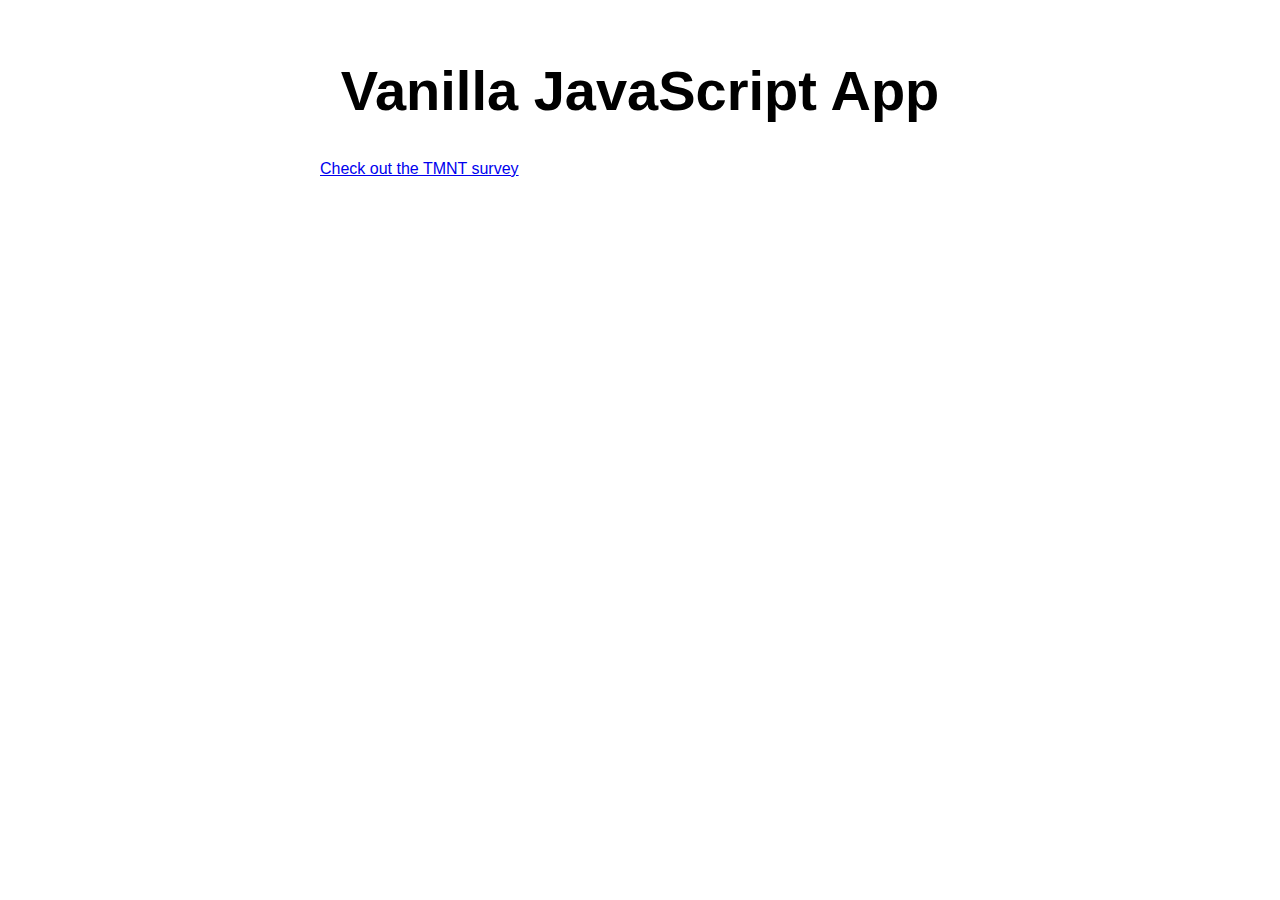
<file: src/index.html>
<!DOCTYPE html>
<html lang="en">

<head>
  <meta charset="UTF-8">
  <meta name="viewport" content="width=device-width, initial-scale=1.0">
  <link rel="stylesheet" href="styles.css">
  <title>Vanilla JavaScript App</title>
</head>

<body>
  <main>
    <h1>Vanilla JavaScript App</h1>
    <a href="https://github.com/gcbernreuter1s/my-first-static-web-app/tree/main/src/tmntsurvey.html">Check out the TMNT survey</a>
  </main>
</body>

</html>
</file>
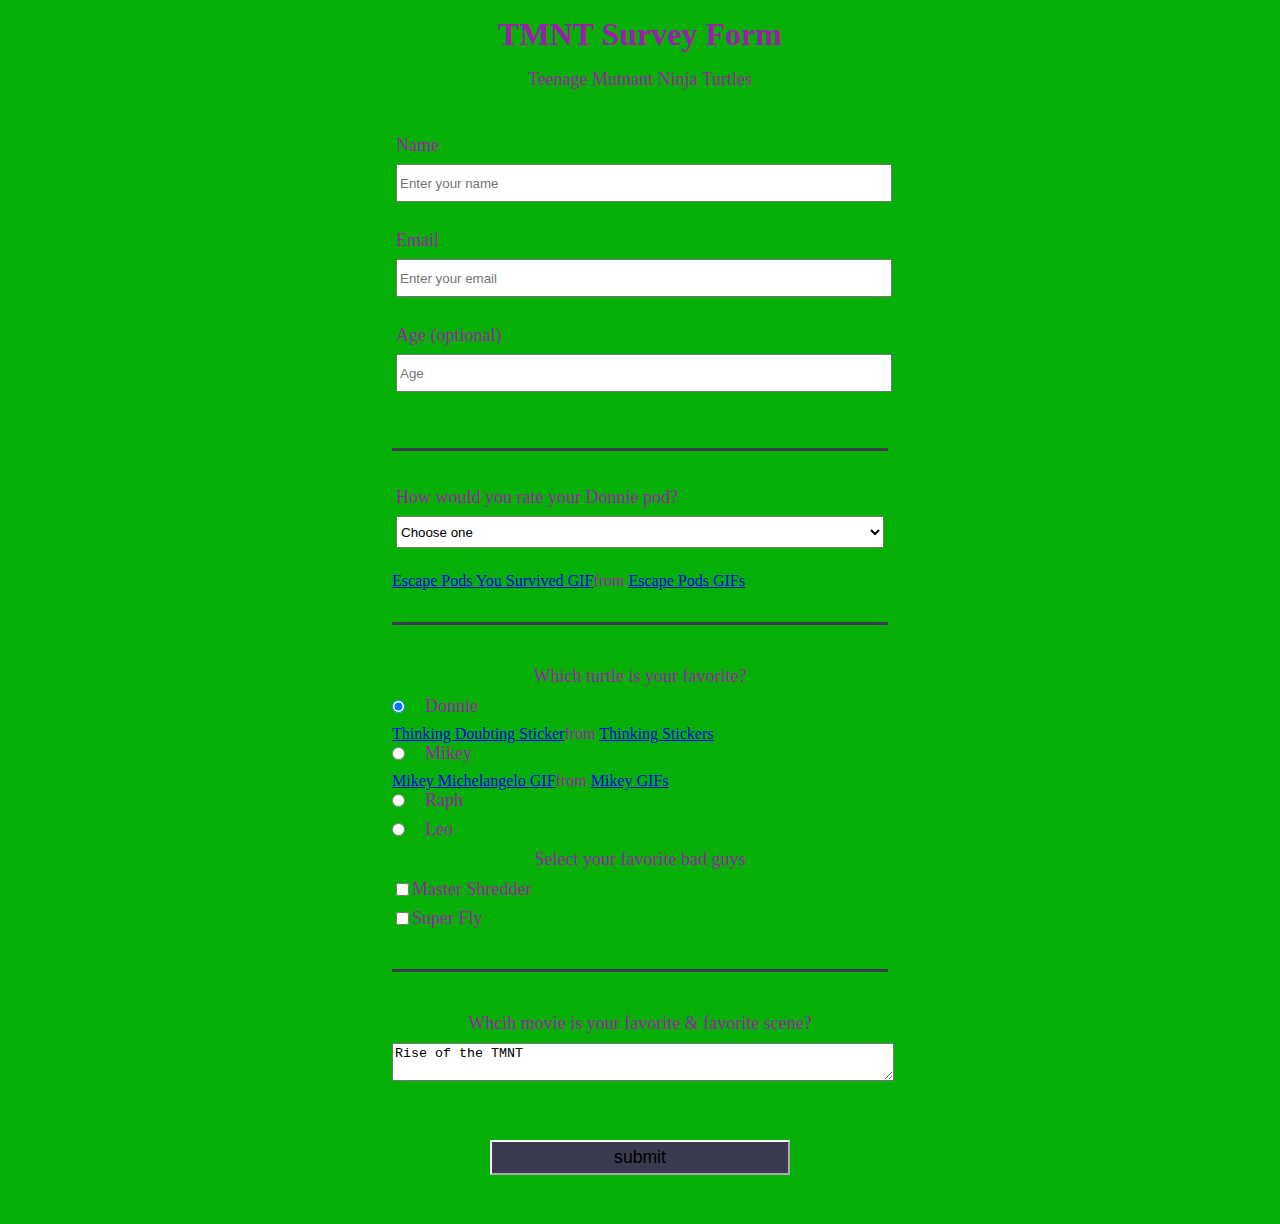
<file: src/tmntsurvey.html>
<!DOCTYPE html>
<html lang="en">
  <head>
    <meta charset="utf-8"/>
      <title>Ninja Turtle Survey</title>
        <link rel="stylesheet" href="stylestmnt.css"/>
  </head>
      <body>
        <h1 id="title">TMNT Survey Form</h1>
        <p id="description">Teenage Mutnant Ninja Turtles</p>
        <form id="survey-form">
            <fieldset>
              <div class="form-group">
                <label id="name-label" for="name">Name</label>
                  <input
                  type="text"
                  name="name"
                  id="name"
                  class="form-control"
                  placeholder="Enter your name"
                  required
                  />
              </div>
              <div class="form-group">
              <label id="email-label" for="email">Email</label>
                  <input 
                  type="email"
                  name="email"
                  id="email" 
                  class="form-control"
                  placeholder="Enter your email" 
                  required
                  />
              </div>  
              <div class="form-group">
              <label id="number-label" for="number">Age (optional)</label>
                  <input
                  type="number"
                  name="number"
                  id="number"
                  class="form-control"
                  placeholder="Age"
                  min="18"
                  max="121"
                  required
                  />
              </div>  
            </fieldset>
            <fieldset>
              <div class="form-group">
                <label id="dropdown-label" for="dropdown">
                How would you rate your Donnie pod?
                </label>
                  <select id="dropdown" class="form-control">
                    <option value="0">Choose one</option>
                    <option value="1">Very satisfied</option>
                    <option value="2">Very very stisfied</option>
                    <option value="3">Extremley satisfied</option>
                  </select>
              </div>
              <div class="tenor-gif-embed" data-postid="26472829" data-share-method="host" data-aspect-ratio="1.81818" data-width="100%"><a href="https://tenor.com/view/escape-pods-you-survived-tmnt-teenage-mutant-ninja-turtles-rise-of-the-tmnt-gif-26472829">Escape Pods You Survived GIF</a>from <a href="https://tenor.com/search/escape+pods-gifs">Escape Pods GIFs</a></div> <script type="text/javascript" async src="https://tenor.com/embed.js"></script>  
            </fieldset>
            <fieldset>
              <p>Which turtle is your favorite?</p>
                <label id="radio-label">
                  <input 
                  type="radio" 
                  id="donnie" 
                  name="turtle"
                  class="inline" 
                  value="d" 
                  checked
                  />
                  Donnie
                </label>
                <div class="tenor-gif-embed" data-postid="14391044" data-share-method="host" data-aspect-ratio="0.73" data-width="10%"><a href="https://tenor.com/view/thinking-doubting-annoyed-irritated-donnie-gif-14391044">Thinking Doubting Sticker</a>from <a href="https://tenor.com/search/thinking-stickers">Thinking Stickers</a></div> <script type="text/javascript" async src="https://tenor.com/embed.js"></script>
                <label id="radio-label" >
                  <input 
                  type="radio" 
                  id="mikey" 
                  name="turtle"
                  class="inline" 
                  value="m"
                  />
                  Mikey
                </label>
                <div class="tenor-gif-embed" data-postid="27618102" data-share-method="host" data-aspect-ratio="1.12281" data-width="10%"><a href="https://tenor.com/view/mikey-michelangelo-tmnt-rottmnt-sad-gif-27618102">Mikey Michelangelo GIF</a>from <a href="https://tenor.com/search/mikey-gifs">Mikey GIFs</a></div> <script type="text/javascript" async src="https://tenor.com/embed.js"></script>
                <label id="radio-label">
                  <input 
                  type="radio" 
                  id="raph" 
                  name="turtle"
                  class="inline"
                  value="r"
                  />
                  Raph
                </label>
                <label id="radio-label">
                  <input 
                  type="radio" 
                  id="leo" 
                  name="turtle" 
                  class="inline"
                  value="l"
                  />
                  Leo
                </label>
                <p class="radio-check">Select your favorite bad guys</p>
                <label id="checkbox-label">
                  <input 
                  type="checkbox" 
                  value="10"
                  />
                  Master Shredder
                </label>
                <label id="checkbox-label">
                  <input 
                  type="checkbox" 
                  value="20"
                  />
                  Super Fly
                </label>
            </fieldset>
            <fieldset>
              <p>Whcih movie is your favorite & favorite scene?<p>
              <textarea
              class="form-control" 
              rows="15"
              cols="10"
              >
Rise of the TMNT
              </textarea>
            </fieldset>
            <input type="submit" id="submit" value="submit"/>
        </form>
      </body>
</html>
</file>
<file: src/styles.css>
* {
  font-family: Arial, Helvetica, sans-serif;
}

html, body {
  margin: 0;
  border: 0;
  padding: 0;
  background-color: #fff;
}

main {
  margin: auto;
  width: 50%;
  padding: 20px;
}

main > h1 {
  text-align: center;
  font-size: 3.5em;
}
</file>
<file: src/stylestmnt.css>
body {
  width: 100%;
  height: 100vh;
  margin: 0;
  background-color: #05af05;
  color: #9f1dac;
  font-family: Tahoma;
  font-size: 16px;
}

h1, p {
  margin: 0.5em auto;
  text-align: center;
}

p{
  font-size: 18px
}

form {
  width: 1000vw;
  max-width: 500px;
  min-width: 300px;
  margin: 0 auto;
  padding-bottom: 2em;
}

fieldset {
  border: none;
  padding: 2rem 0;
  border-bottom: 3px solid #3b3b4f;
}

fieldset:last-of-type {
  border-bottom: none;
}

label {
  display: flex;
  align-items: center;
  font-size: 1.125rem;
  margin-bottom: 0.5rem;
}

.form-group {
  margin: 0 auto 1.25rem auto;
  padding: 0.25rem;
}

.form-control {
  display: block;
  width: 100%;
  height: 2.0rem;
}

.inline{
  display: inline;
  width: unset;
  margin: 0 1.5em 0 0;
  text-align: center;
}

input[type="submit"] {
  display: block;
  width: 60%;
  margin: 1em auto;
  height: 2em;
  font-size: 1.1rem;
  background-color: #3b3b4f;
  border-color: white;
  min-width: 300px;
}
</file>
